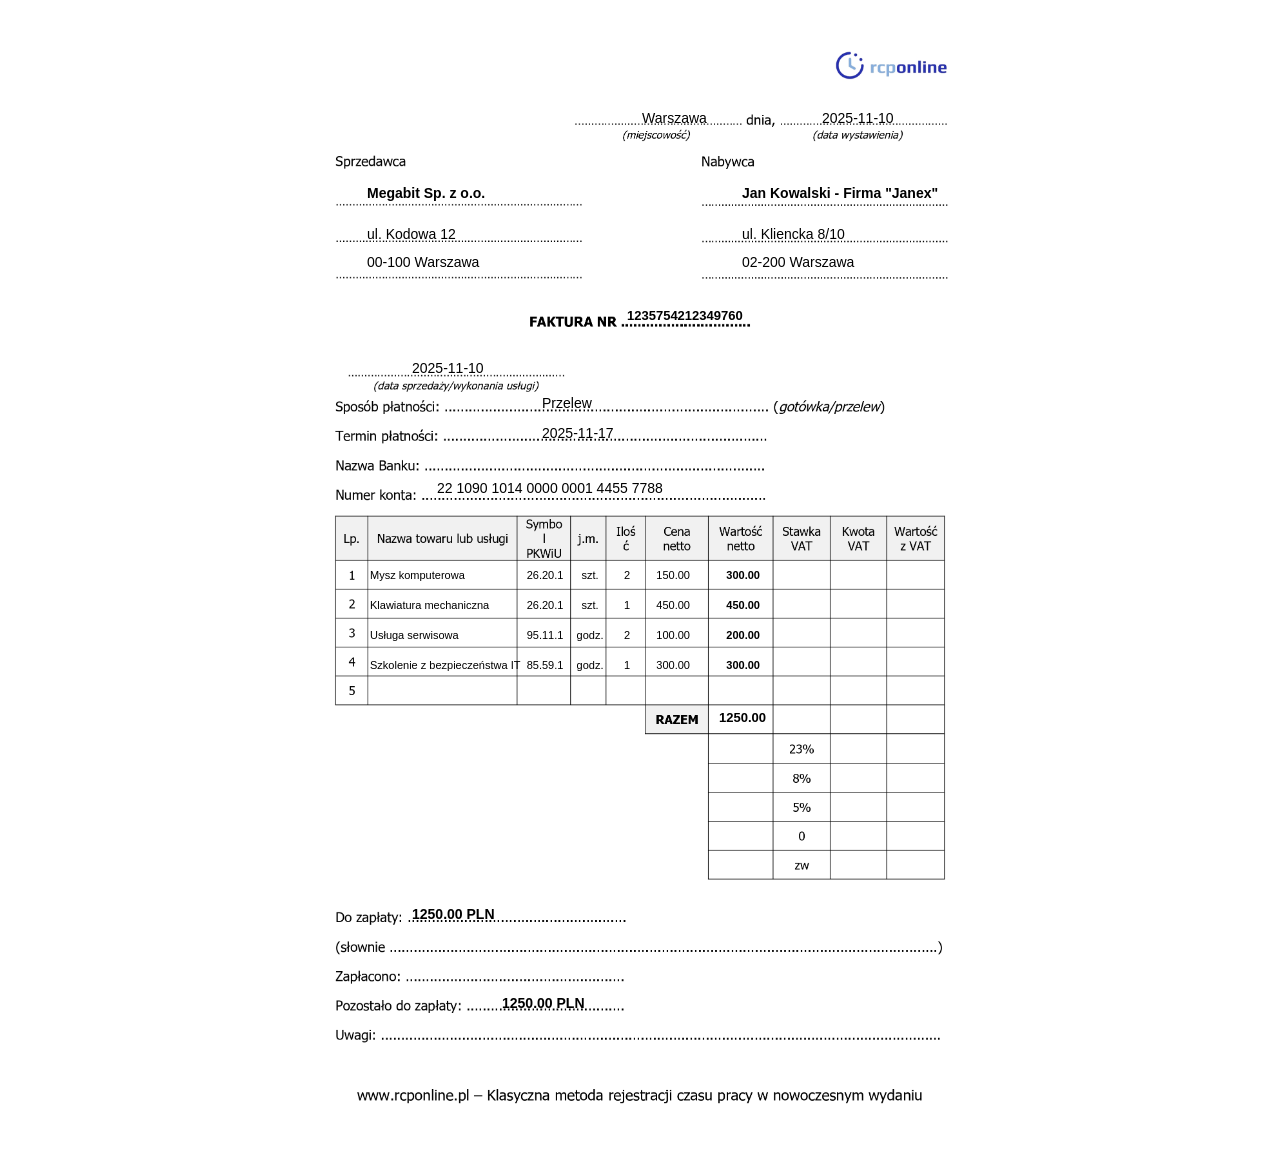
<file: index.html>
<!DOCTYPE html>
<html lang="pl">

<head>
  <meta charset="UTF-8">
  <meta name="viewport" content="width=device-width, initial-scale=1.0">
  <title>Lab05</title>
  <link rel="stylesheet" href="./index.css">

</head>

<body>

  <div id="invoiceWrapper">

    <div class="field issuePlace"></div>
    <div class="field issueDate"></div>

    <div class="field sellerName"></div>
    <div class="field sellerAddress"></div>

    <div class="field buyerName"></div>
    <div class="field buyerAddress"></div>

    <div class="field invoiceNumber"></div>

    <div class="field saleDate"></div>
    <div class="field paymentMethod"></div>
    <div class="field paymentDue"></div>
    <div class="field bankAccount"></div>

    <div class="field itemContainer"></div>

    <div class="field totalNetto"></div>

    <div class="field totalDue"></div>
    <div class="field totalRemaining"></div>

  </div>


<script src="./index.js"></script>
</body>

</html>
</file>
<file: index.css>
body {
  font-family: Arial, sans-serif;
  font-size: 14px;
  line-height: 1.2;
}

#invoiceWrapper {
  width: 800px;
  height: 1131px;
  background-image: url('faktura.jpg');
  background-repeat: no-repeat;
  background-size: contain;
  position: relative;
  margin: 20px auto;
}

.field {
  position: absolute;
  color: #000;
  white-space: nowrap;
  overflow: hidden;
  padding: 0 2px;
}


.invoiceNumber {
  top: 288px;
  left: 385px;
  font-weight: bold;
  font-size: 13px;
  width: 200px;
}

.issuePlace {
  top: 90px;
  left: 400px;
  width: 100px;
}

.issueDate {
  top: 90px;
  left: 580px;
  width: 80px;
}

.sellerName {
  top: 165px;
  left: 125px;
  width: 260px;
  font-weight: bold;
}

.sellerAddress {
  top: 200px;
  left: 125px;
  width: 260px;
  line-height: 2;

}

.buyerName {
  top: 165px;
  left: 500px;
  width: 260px;
  font-weight: bold;
}

.buyerAddress {
  top: 200px;
  left: 500px;
  width: 260px;
  line-height: 2;
}

.saleDate {
  top: 340px;
  left: 170px;
  width: 150px;
}

.paymentMethod {
  top: 375px;
  left: 300px;
  width: 80px;
}

.bankAccount {
  top: 460px;
  left: 195px;
  width: 250px;
}

.paymentDue {
  top: 405px;
  left: 300px;
  width: 100px;
}


.itemContainer {
  top: 540px;
  left: 88px;
  width: 730px;
  height: 150px;
}

.itemRow {
  position: relative;
  height: 30px;
  line-height: 30px;
  font-size: 11px;
}

.itemRow .itemName {
  position: absolute;
  left: 40px;
  width: 200px;
}

.itemRow .itemPKWiU {
  position: absolute;
  left: 180px;
  width: 70px;
  text-align: center;
}

.itemRow .itemJM {
  position: absolute;
  left: 240px;
  width: 40px;
  text-align: center;
}

.itemRow .itemQuantity {
  position: absolute;
  left: 250px;
  width: 50px;
  text-align: right;
}

.itemRow .itemNetPrice {
  position: absolute;
  left: 290px;
  width: 70px;
  text-align: right;
}

.itemRow .itemNetValue {
  position: absolute;
  left: 350px;
  width: 80px;
  text-align: right;
  font-weight: bold;
}

.totalNetto {
  top: 690px;
  left: 444px;
  width: 80px;
  text-align: right;
  font-weight: bold;
  font-size: 13px;
}

.totalDue {
  top: 886px;
  left: 170px;
  width: 250px;
  font-weight: bold;
}

.totalRemaining {
  top: 975px;
  left: 260px;
  width: 250px;
  font-weight: bold;
}
</file>
